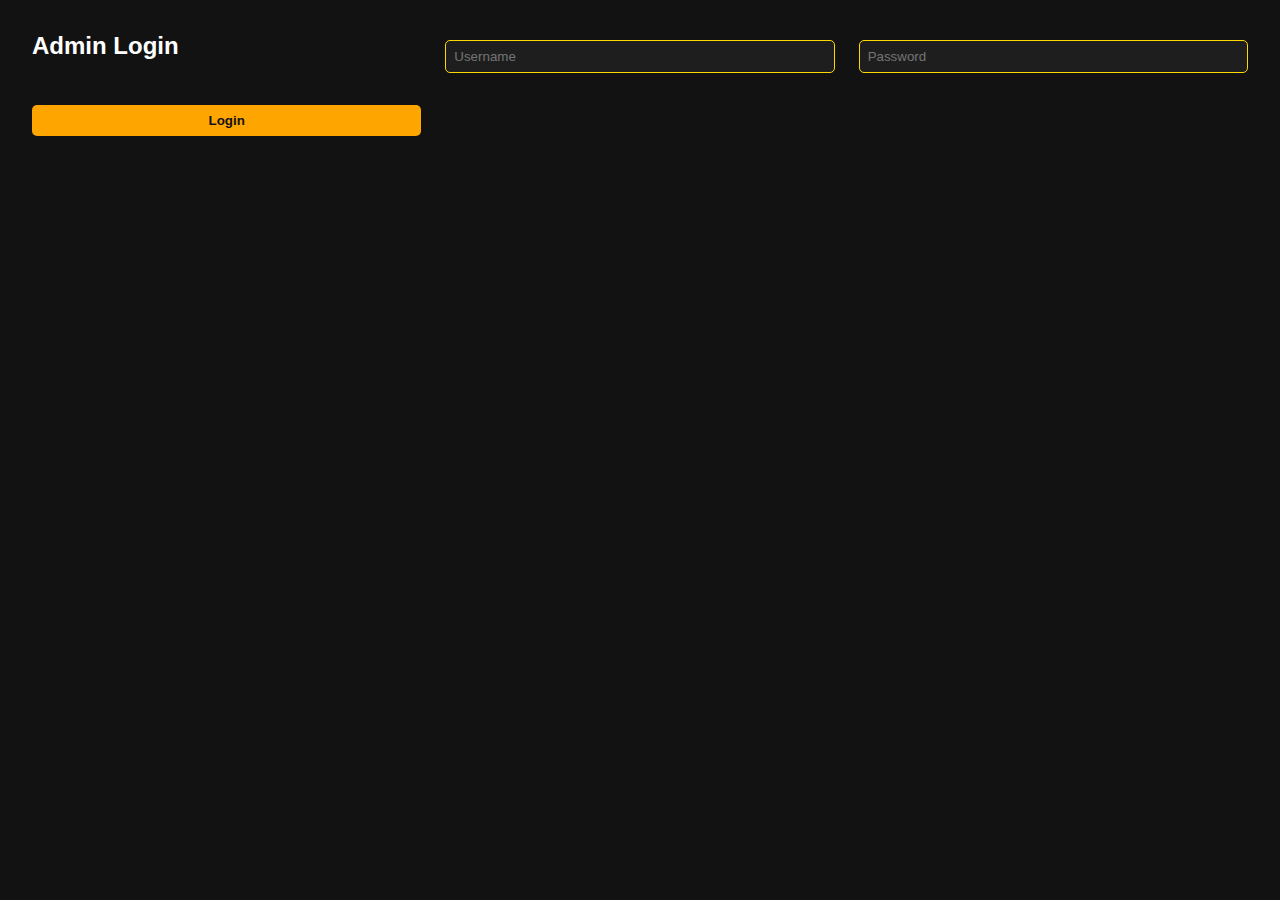
<file: admin.html>
<!DOCTYPE html>
<html lang="en">
<head>
  <meta charset="UTF-8">
  <meta name="viewport" content="width=device-width, initial-scale=1.0">
  <title>Admin Login - SmartMeal</title>
  <link rel="stylesheet" href="style.css">
</head>
<body>
  <main class="admin-login">
    <h2>Admin Login</h2>
    <input type="text" id="admin-username" placeholder="Username">
    <input type="password" id="admin-password" placeholder="Password">
    <button onclick="loginAdmin()">Login</button>
    <p id="admin-error" style="color: red;"></p>
  </main>
  <script>
    function loginAdmin() {
      const username = document.getElementById("admin-username").value;
      const password = document.getElementById("admin-password").value;
      if (username === "admin" && password === "admin123") {
        window.location.href = "admin_panel.html";
      } else {
        document.getElementById("admin-error").textContent = "Invalid credentials.";
      }
    }
  </script>
</body>
</html>
</file>
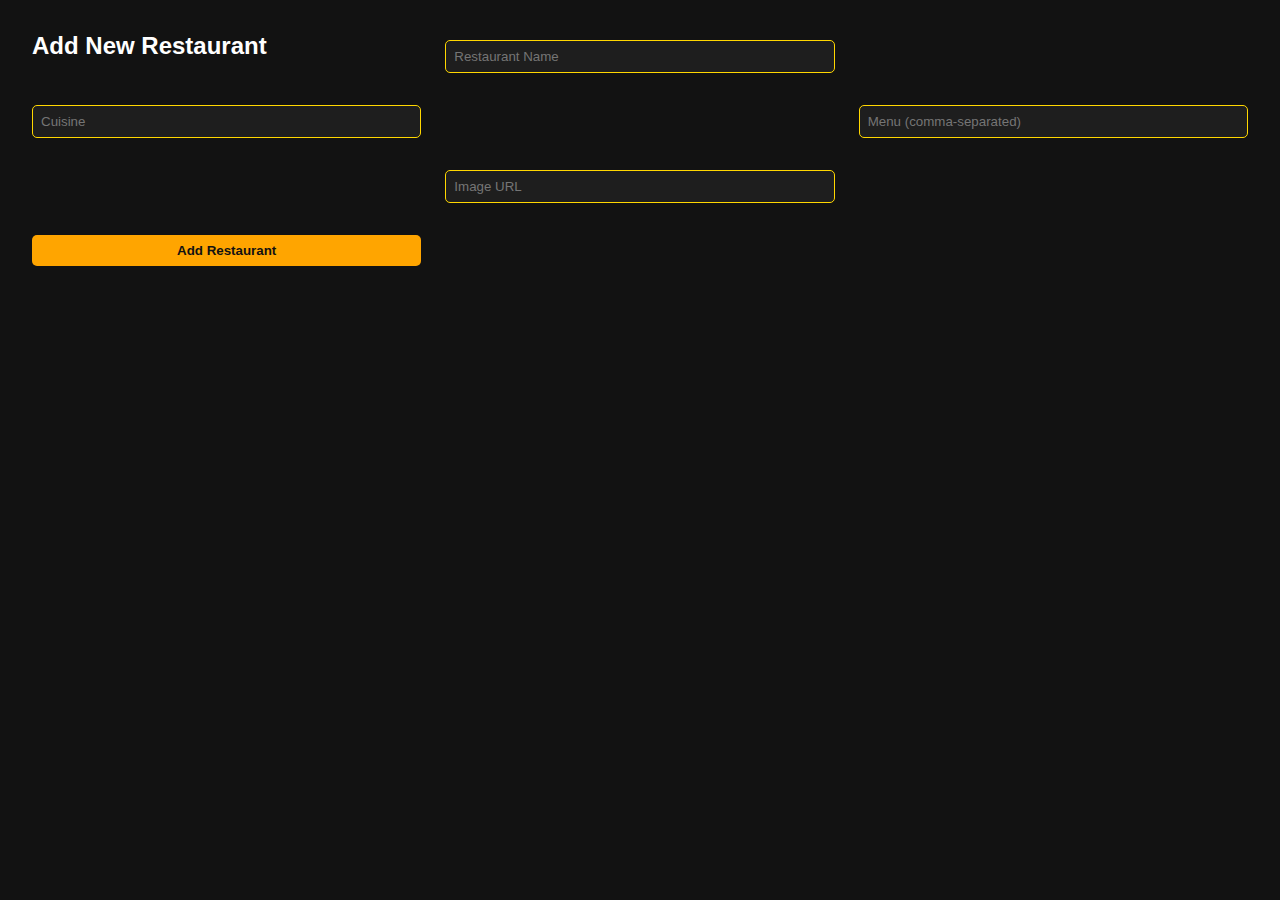
<file: admin_panel.html>
<!DOCTYPE html>
<html lang="en">
<head>
  <meta charset="UTF-8">
  <meta name="viewport" content="width=device-width, initial-scale=1.0">
  <title>Admin Panel - SmartMeal</title>
  <link rel="stylesheet" href="style.css">
</head>
<body>
  <main class="admin-panel">
    <h2>Add New Restaurant</h2>
    <input type="text" id="res-name" placeholder="Restaurant Name"><br>
    <input type="text" id="res-cuisine" placeholder="Cuisine"><br>
    <input type="text" id="res-menu" placeholder="Menu (comma-separated)"><br>
    <input type="text" id="res-image" placeholder="Image URL"><br>
    <button onclick="addRestaurant()">Add Restaurant</button>
    <p id="admin-msg" style="color: green;"></p>
  </main>

  <script>
    function addRestaurant() {
      const name = document.getElementById("res-name").value;
      const cuisine = document.getElementById("res-cuisine").value;
      const menu = document.getElementById("res-menu").value.split(",");
      const image = document.getElementById("res-image").value;

      let stored = JSON.parse(localStorage.getItem("restaurants") || "[]");
      stored.push({ name, cuisine, menu, image });
      localStorage.setItem("restaurants", JSON.stringify(stored));

      document.getElementById("admin-msg").textContent = "Restaurant added successfully!";
    }
  </script>
</body>
</html>
</file>
<file: style.css>
:root {
  --primary: #FFA500;
  --highlight: #FFD700;
  --bg-dark: #121212;
  --card-bg: #1E1E1E;
  --text-light: #FFFFFF;
  --text-muted: #CCCCCC;
}

* {
  margin: 0;
  padding: 0;
  box-sizing: border-box;
}

body {
  font-family: 'Segoe UI', sans-serif;
  background-color: var(--bg-dark);
  color: var(--text-light);
  font-size: 16px;
}

header {
  background-color: var(--primary);
  color: var(--bg-dark);
  padding: 1rem 2rem;
  display: flex;
  justify-content: space-between;
  align-items: center;
}

nav a {
  color: var(--bg-dark);
  margin-left: 1.5rem;
  text-decoration: none;
  font-weight: bold;
}

nav a:hover {
  color: var(--highlight);
}

/* ✅ Improved Responsive Grid Layout */
main {
  padding: 2rem;
  display: grid;
  grid-template-columns: repeat(auto-fit, minmax(300px, 1fr));
  gap: 1.5rem;
  max-width: 1400px;
  width: 100%;
  margin: 0 auto;
}

.restaurant {
  background-color: var(--card-bg);
  color: var(--text-light);
  border-radius: 10px;
  box-shadow: 0 0 10px rgba(255, 165, 0, 0.2);
  padding: 1rem;
  transition: transform 0.3s ease;
  display: flex;
  flex-direction: column;
  justify-content: space-between;
}

.restaurant:hover {
  transform: scale(1.03);
  box-shadow: 0 0 15px var(--highlight);
}

.restaurant img {
  width: 100%;
  height: auto;
  max-height: 200px;
  object-fit: cover;
  border-radius: 8px;
  margin-bottom: 0.5rem;
}

button {
  background: var(--primary);
  border: none;
  padding: 0.5rem 1rem;
  margin-top: 0.5rem;
  color: var(--bg-dark);
  font-weight: bold;
  cursor: pointer;
  border-radius: 5px;
}

button:hover {
  background: var(--highlight);
}

footer {
  background-color: var(--card-bg);
  color: var(--text-muted);
  text-align: center;
  padding: 1rem;
  margin-top: 2rem;
}

/* Modal Styles */
.modal {
  position: fixed;
  top: 0; left: 0; right: 0; bottom: 0;
  background: rgba(0, 0, 0, 0.8);
  display: flex;
  justify-content: center;
  align-items: center;
  z-index: 1000;
}

.modal-content {
  background: var(--card-bg);
  color: var(--text-light);
  padding: 2rem;
  border-radius: 10px;
  width: 300px;
  max-width: 90vw;
}

input,
select {
  padding: 0.5rem;
  margin-top: 0.5rem;
  background: var(--card-bg);
  border: 1px solid var(--highlight);
  color: var(--text-light);
  border-radius: 5px;
  width: 100%;
  appearance: none;
}

.mobile-nav-button {
  display: none;
  font-size: 1.5rem;
  background: none;
  color: var(--bg-dark);
  border: none;
}

/* Toast Notification */
.toast {
  position: fixed;
  bottom: 30px;
  left: 50%;
  transform: translateX(-50%);
  background-color: var(--primary);
  color: var(--bg-dark);
  padding: 1rem 2rem;
  border-radius: 5px;
  font-weight: bold;
  opacity: 0;
  transition: opacity 0.3s ease, bottom 0.3s ease;
  z-index: 9999;
  max-width: 90vw;
  text-align: center;
}

.toast.show {
  opacity: 1;
  bottom: 50px;
}

/* Inline Remove button inside cart */
#cart-items li {
  margin: 0.5rem 0;
  display: flex;
  justify-content: space-between;
  align-items: center;
}

#cart-items button {
  background: crimson;
  color: white;
  border: none;
  margin-left: 1rem;
  font-size: 0.8rem;
  padding: 0.2rem 0.5rem;
  border-radius: 3px;
  cursor: pointer;
}

#cart-items button:hover {
  background: darkred;
}

/* Responsive text */
@media (max-width: 768px) {
  body {
    font-size: 15px;
  }
}

@media (max-width: 480px) {
  body {
    font-size: 14px;
  }

  nav {
    flex-direction: column;
    align-items: flex-start;
  }

  nav a {
    margin: 0.5rem 0;
  }

  .modal-content {
    width: 90%;
    padding: 1rem;
  }

  input,
  select,
  button {
    width: 100%;
    margin-top: 0.5rem;
  }

  #cart-items li {
    flex-direction: column;
    align-items: flex-start;
  }

  #cart-items button {
    margin: 0.3rem 0 0;
  }

  main {
    padding: 1rem;
    grid-template-columns: 1fr;
  }
}

@media (max-width: 600px) {
  .mobile-nav-button {
    display: block;
  }

  nav {
    display: none;
    flex-direction: column;
    width: 100%;
  }

  nav.show {
    display: flex;
  }
}

.hidden {
  display: none;
}
</file>
